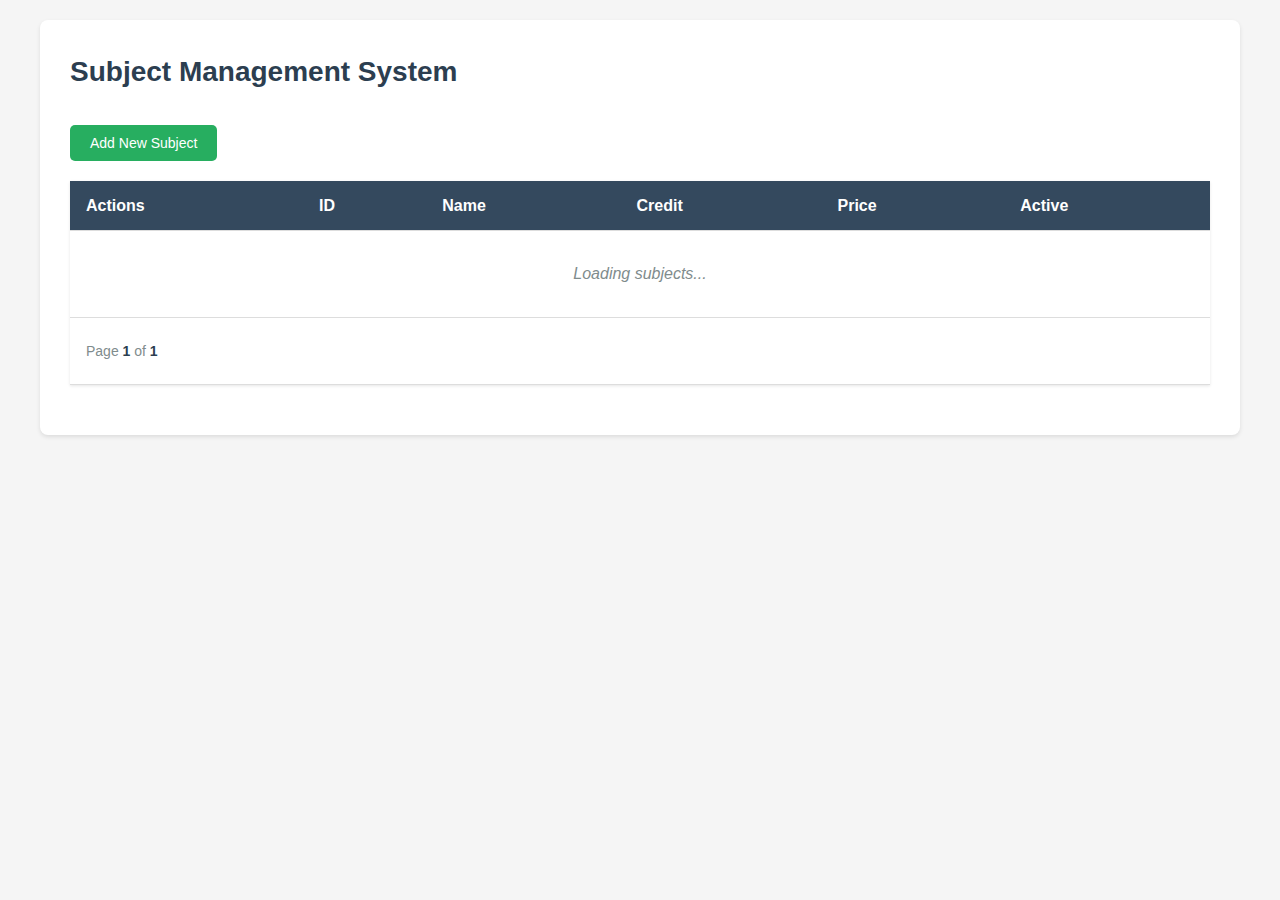
<file: 4 REST/consumer/index.html>
<!DOCTYPE html>
<html lang="en">
  <head>
    <meta charset="UTF-8" />
    <meta name="viewport" content="width=device-width, initial-scale=1.0" />
    <title>Subject Management - REST API</title>
    <link rel="stylesheet" href="./css/styles.css" />
  </head>
  <body>
    <div class="container">
      <h1>Subject Management System</h1>

      <!-- Add New Subject Button -->
      <button class="btn create-btn">Add New Subject</button>

      <!-- Subjects Table -->
      <table>
        <thead>
          <tr>
            <th>Actions</th>
            <th>ID</th>
            <th>Name</th>
            <th>Credit</th>
            <th>Price</th>
            <th>Active</th>
          </tr>
        </thead>
        <tbody>
          <tr>
            <td colspan="6" class="loading">Loading subjects...</td>
          </tr>
        </tbody>
        <tfoot>
          <tr>
            <td colspan="6">
              <div class="pagination">
                <div class="page-info">
                  Page <span class="current-page">1</span> of
                  <span class="last-page">1</span>
                </div>
                <div class="page-numbers"></div>
              </div>
            </td>
          </tr>
        </tfoot>
      </table>

      <!-- Upsert Modal (Create/Update) -->
      <div id="upsertModal" class="modal">
        <div class="modal-content">
          <span class="upsert-close">&times;</span>
          <h2>Subject Form</h2>
          <form class="upsert-form">
            <div class="form-group">
              <label for="idUpsert">ID *</label>
              <input
                type="text"
                id="idUpsert"
                name="idUpsert"
                maxlength="2"
                placeholder="2 characters"
                required
              />
            </div>

            <div class="form-group">
              <label for="nameUpsert">Name *</label>
              <input
                type="text"
                id="nameUpsert"
                name="nameUpsert"
                maxlength="50"
                placeholder="Subject name"
                required
              />
            </div>

            <div class="form-group">
              <label for="descriptionUpsert">Description</label>
              <textarea
                id="descriptionUpsert"
                name="descriptionUpsert"
                rows="3"
                placeholder="Subject description"
              ></textarea>
            </div>

            <div class="form-group">
              <label for="creditUpsert">Credit *</label>
              <input
                type="number"
                id="creditUpsert"
                name="creditUpsert"
                min="1"
                max="6"
                placeholder="1-6"
                required
              />
            </div>

            <div class="form-group">
              <label for="priceUpsert">Price *</label>
              <input
                type="number"
                id="priceUpsert"
                name="priceUpsert"
                step="0.01"
                min="0"
                placeholder="0.00"
                required
              />
            </div>

            <div class="form-group">
              <label for="levelUpsert">Level *</label>
              <select id="levelUpsert" name="levelUpsert" required>
                <option value="">Select Level</option>
                <option value="BAC">Bachelor</option>
                <option value="MAS">Master</option>
                <option value="PHD">Doctorate</option>
              </select>
            </div>

            <div class="form-group" id="activeUpsertGroup">
              <label for="activeUpsert">Active *</label>
              <input type="checkbox" id="activeUpsert" name="activeUpsert" />
            </div>

            <div class="form-actions">
              <button
                type="button"
                class="btn btn-secondary"
                onclick="document.getElementById('upsertModal').style.display='none'"
              >
                Cancel
              </button>
              <button
                type="submit"
                id="upsertSubmitBtn"
                class="btn btn-primary"
              >
                Submit
              </button>
            </div>
          </form>
        </div>
      </div>

      <!-- Delete Confirmation Modal -->
      <div id="deleteModal" class="modal">
        <div class="modal-content">
          <span class="delete-close">&times;</span>
          <h2>Delete Confirmation</h2>
          <p>Are you sure you want to delete this subject?</p>
          <form id="deleteForm">
            <input id="idDelete" type="hidden" />
            <div class="form-actions">
              <button
                type="button"
                class="btn btn-secondary"
                onclick="document.getElementById('deleteModal').style.display='none'"
              >
                Cancel
              </button>
              <button type="submit" id="deleteConfirmBtn" class="btn btn-danger">Delete</button>
            </div>
          </form>
        </div>
      </div>
    </div>

    <!-- IMPORTANT: Use type="module" for ES6 modules -->
    <script type="module" src="./js/main.js"></script>
  </body>
</html>
</file>
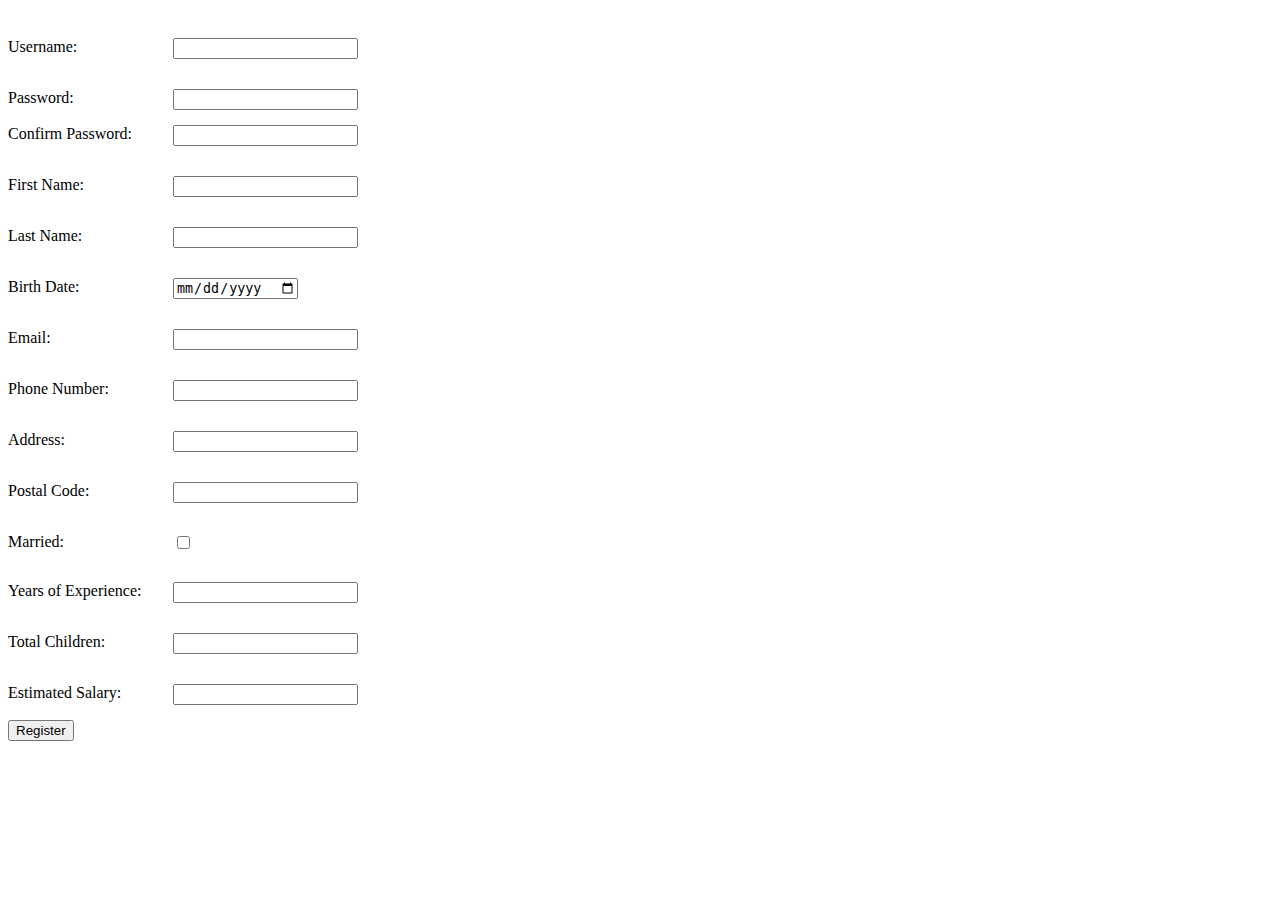
<file: 5 Validation/validation/src/main/resources/templates/register.html>
<!doctype html>
<html lang="en">
<head>
    <meta charset="UTF-8">
    <meta name="viewport"
          content="width=device-width, user-scalable=no, initial-scale=1.0, maximum-scale=1.0, minimum-scale=1.0">
    <meta http-equiv="X-UA-Compatible" content="ie=edge">
    <title>Validation - Register</title>
    <style>
        form div{
            display: flex;
            gap:15px;
            margin: 0 0 15px 0;
        }

        form label{
            width: 150px;
        }

        .error{
            color: #f00;
        }
    </style>
</head>
<body>
<form th:action="@{register}" method="post" th:object="${dto}">
    <div class="error" th:errors="${dto}"></div>

    <div class="error" th:errors="*{username}"></div>
    <div>
        <label for="username">Username: </label>
        <input type="text" id="username" name="username" th:field="*{username}">
    </div>
    <div class="error" th:errors="*{password}"></div>
    <div>
        <label for="password">Password: </label>
        <input type="password" id="password" name="password" th:field="*{password}">
    </div>
    <div>
        <label for="confirmPassword">Confirm Password: </label>
        <input type="password" id="confirmPassword" name="confirmPassword" th:field="*{confirmPassword}">
    </div>

    <div class="error" th:errors="*{firstName}"></div>
    <div>
        <label for="firstName">First Name: </label>
        <input type="text" id="firstName" name="firstName" th:field="*{firstName}">
    </div>
    <div class="error" th:errors="*{lastName}"></div>
    <div>
        <label for="lastName">Last Name: </label>
        <input type="text" id="lastName" name="lastName" th:field="*{lastName}">
    </div>
    <div class="error" th:errors="*{birthDate}"></div>
    <div>
        <label for="birthDate">Birth Date: </label>
        <input type="date" id="birthDate" name="birthDate" th:value="*{birthDate}">
    </div>
    <div class="error" th:errors="*{email}"></div>
    <div>
        <label for="email">Email: </label>
        <input type="text" id="email" name="email" th:field="*{email}">
    </div>
    <div class="error" th:errors="*{phoneNumber}"></div>
    <div>
        <label for="phoneNumber">Phone Number: </label>
        <input type="text" id="phoneNumber" name="phoneNumber" th:field="*{phoneNumber}">
    </div>
    <div class="error" th:errors="*{address}"></div>
    <div>
        <label for="address">Address: </label>
        <input type="text" id="address" name="address" th:field="*{address}">
    </div>
    <div class="error" th:errors="*{postalCode}"></div>
    <div>
        <label for="postalCode">Postal Code: </label>
        <input type="text" id="postalCode" name="postalCode" th:field="*{postalCode}">
    </div>
    <div class="error" th:errors="*{isMarried}"></div>
    <div>
        <label for="isMarried">Married: </label>
        <input type="checkbox" id="isMarried" name="isMarried" th:field="*{isMarried}">
    </div>
    <div class="error" th:errors="*{yearsExperience}"></div>
    <div>
        <label for="yearsExperience">Years of Experience: </label>
        <input type="number" id="yearsExperience" name="yearsExperience" th:field="*{yearsExperience}">
    </div>
    <div class="error" th:errors="*{totalChildren}"></div>
    <div>
        <label for="totalChildren">Total Children: </label>
        <input type="number" id="totalChildren" name="totalChildren" th:field="*{totalChildren}">
    </div>
    <div class="error" th:errors="*{estimatedSalary}"></div>
    <div>
        <label for="estimatedSalary">Estimated Salary: </label>
        <input type="text" id="estimatedSalary" name="estimatedSalary" th:field="*{estimatedSalary}">
    </div>

    <button>Register</button>
</form>
</body>
</html>
</file>
<file: 4 REST/consumer/css/styles.css>
/* Reset and Base Styles */
* {
  margin: 0;
  padding: 0;
  box-sizing: border-box;
}

body {
  font-family: -apple-system, BlinkMacSystemFont, 'Segoe UI', Roboto, Oxygen, Ubuntu, Cantarell, sans-serif;
  line-height: 1.6;
  color: #333;
  background-color: #f5f5f5;
  padding: 20px;
}

.container {
  max-width: 1200px;
  margin: 0 auto;
  background: white;
  padding: 30px;
  border-radius: 8px;
  box-shadow: 0 2px 4px rgba(0,0,0,0.1);
}

h1 {
  color: #2c3e50;
  margin-bottom: 30px;
  font-size: 28px;
}

h2 {
  color: #2c3e50;
  margin-bottom: 20px;
  font-size: 22px;
}

/* Buttons */
.btn {
  padding: 10px 20px;
  border: none;
  border-radius: 5px;
  cursor: pointer;
  font-size: 14px;
  transition: all 0.3s ease;
  font-weight: 500;
}

.btn-primary {
  background-color: #3498db;
  color: white;
}

.btn-primary:hover {
  background-color: #2980b9;
}

.btn-secondary {
  background-color: #95a5a6;
  color: white;
}

.btn-secondary:hover {
  background-color: #7f8c8d;
}

.btn-danger {
  background-color: #e74c3c;
  color: white;
}

.btn-danger:hover {
  background-color: #c0392b;
}

.btn-small {
  padding: 6px 12px;
  font-size: 12px;
  margin-right: 5px;
}

.create-btn {
  background-color: #27ae60;
  color: white;
  margin-bottom: 20px;
}

.create-btn:hover {
  background-color: #229954;
}

/* Table Styles */
table {
  width: 100%;
  border-collapse: collapse;
  margin-bottom: 20px;
  box-shadow: 0 1px 3px rgba(0,0,0,0.1);
}

thead {
  background-color: #34495e;
  color: white;
}

th,
td {
  text-align: left;
  padding: 12px 16px;
  border-bottom: 1px solid #ddd;
}

tbody tr:hover {
  background-color: #f8f9fa;
}

tbody tr:nth-child(even) {
  background-color: #f9f9f9;
}

.loading,
.no-data,
.error {
  text-align: center;
  padding: 30px;
  color: #7f8c8d;
  font-style: italic;
}

.error {
  color: #e74c3c;
}

/* Pagination */
.pagination {
  display: flex;
  justify-content: space-between;
  align-items: center;
  padding: 10px 0;
}

.page-info {
  font-size: 14px;
  color: #7f8c8d;
}

.current-page,
.last-page {
  font-weight: bold;
  color: #2c3e50;
}

/* Modal Styles */
.modal {
  display: none;
  position: fixed;
  z-index: 1000;
  left: 0;
  top: 0;
  width: 100%;
  height: 100%;
  overflow: auto;
  background-color: rgba(0, 0, 0, 0.5);
  animation: fadeIn 0.3s;
}

@keyframes fadeIn {
  from { opacity: 0; }
  to { opacity: 1; }
}

.modal-content {
  background-color: #fefefe;
  margin: 5% auto;
  padding: 30px;
  border-radius: 8px;
  width: 90%;
  max-width: 500px;
  box-shadow: 0 4px 6px rgba(0, 0, 0, 0.1);
  animation: slideDown 0.3s;
}

@keyframes slideDown {
  from {
    transform: translateY(-50px);
    opacity: 0;
  }
  to {
    transform: translateY(0);
    opacity: 1;
  }
}

.upsert-close,
.delete-close {
  color: #aaa;
  float: right;
  font-size: 28px;
  font-weight: bold;
  cursor: pointer;
  line-height: 20px;
}

.upsert-close:hover,
.upsert-close:focus,
.delete-close:hover,
.delete-close:focus {
  color: #000;
}

/* Form Styles */
.form-group {
  margin-bottom: 20px;
}

.form-group label {
  display: block;
  margin-bottom: 8px;
  font-weight: 500;
  color: #2c3e50;
}

.form-group input,
.form-group select,
.form-group textarea {
  width: 100%;
  padding: 10px;
  border: 1px solid #ddd;
  border-radius: 4px;
  font-size: 14px;
  transition: border-color 0.3s;
}

.form-group input:focus,
.form-group select:focus,
.form-group textarea:focus {
  outline: none;
  border-color: #3498db;
}

.form-group input[disabled] {
  background-color: #ecf0f1;
  cursor: not-allowed;
}

.form-actions {
  display: flex;
  justify-content: flex-end;
  gap: 10px;
  margin-top: 25px;
}

/* Responsive Design */
@media (max-width: 768px) {
  .container {
    padding: 15px;
  }

  table {
    font-size: 12px;
  }

  th, td {
    padding: 8px;
  }

  .modal-content {
    width: 95%;
    margin: 10% auto;
    padding: 20px;
  }

  .btn-small {
    padding: 4px 8px;
    font-size: 11px;
  }
}

/* Exclusive styling for Active checkbox */
.form-group#activeUpsertGroup {
  display: flex;
  align-items: center;
  justify-content: space-between;
  margin-top: 25px;
}

#activeUpsertGroup label {
  margin: 0;
  font-weight: 500;
  color: #2c3e50;
}

#activeUpsert {
  appearance: none;
  width: 42px;
  height: 22px;
  background-color: #ccc;
  border-radius: 20px;
  position: relative;
  cursor: pointer;
  outline: none;
  transition: background-color 0.3s ease;
}

#activeUpsert::before {
  content: "";
  position: absolute;
  top: 3px;
  left: 3px;
  width: 16px;
  height: 16px;
  background: white;
  border-radius: 50%;
  transition: transform 0.3s ease;
}

#activeUpsert:checked {
  background-color: #27ae60;
}

#activeUpsert:checked::before {
  transform: translateX(20px);
}
</file>
